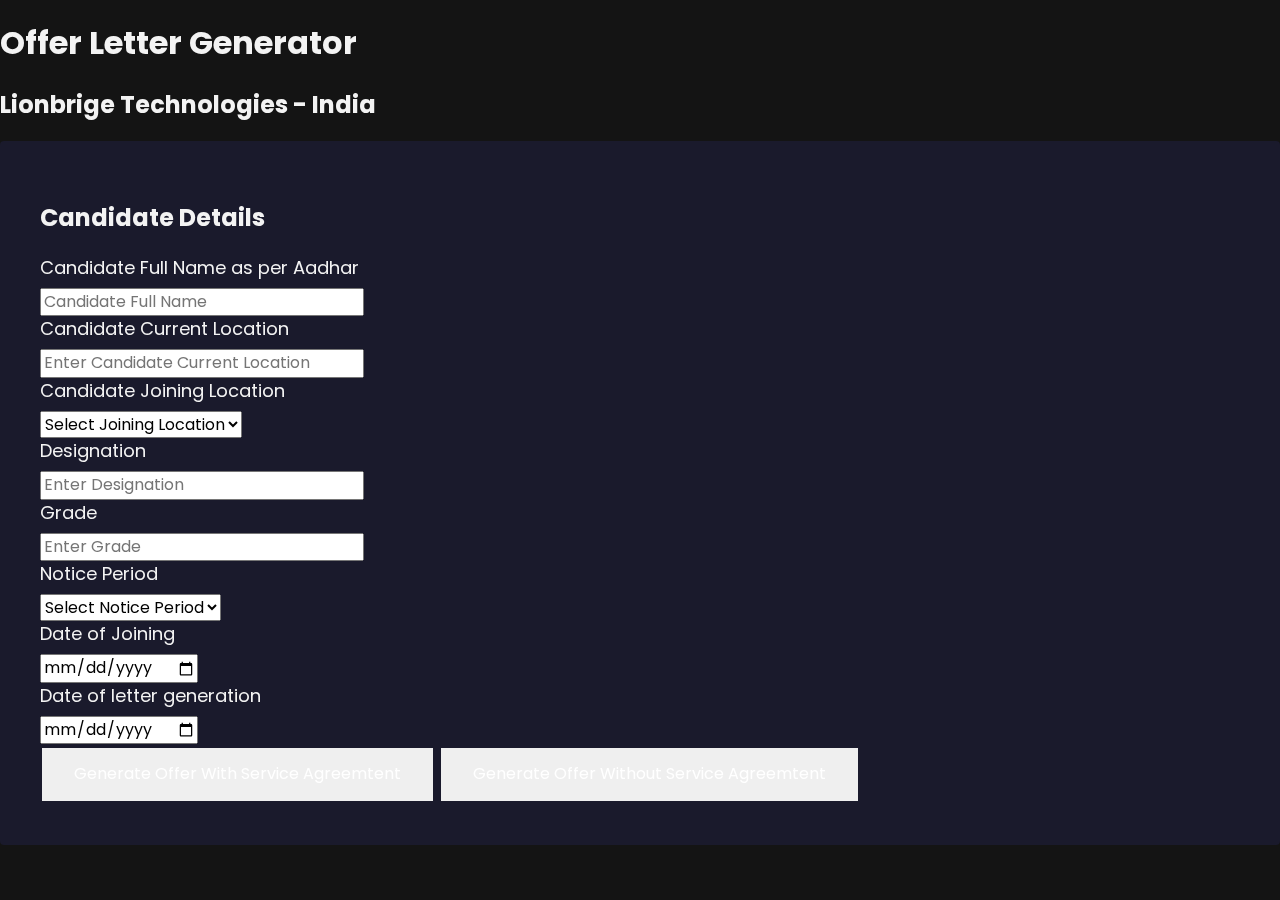
<file: Index.html>
<!DOCTYPE html>
<html lang="en">
<head>
    <meta charset="UTF-8">
    <meta http-equiv="X-UA-Compatible" content="IE=edge">
    <meta name="viewport" content="width=device-width, initial-scale=1.0">
    <title>Offer Generator</title>
    <link rel="stylesheet" href="index.css">
    <link rel="stylesheet" href="https://cdnjs.cloudflare.com/ajax/libs/font-awesome/6.1.1/css/all.min.css" integrity="sha512-KfkfwYDsLkIlwQp6LFnl8zNdLGxu9YAA1QvwINks4PhcElQSvqcyVLLD9aMhXd13uQjoXtEKNosOWaZqXgel0g==" crossorigin="anonymous" referrerpolicy="no-referrer" />
</head>
<body>
    <head>
        <h1>Offer Letter Generator</h1>
        <h2>Lionbrige Technologies - India </h2>
    </head>
    <form id="candidate-details" action="offer-letter.html" action="offer-letter-SA.html" method="GET">
         <div class="title">
             <h2>Candidate Details</h2>
         </div>
        <!-- Candidate Full Name -->
        <div class="input-group">
            <label for="fname"> Candidate Full Name as per Aadhar </label>
            <input type="text" id="fname" placeholder="Candidate Full Name" name="fname">
        </div>
        <!-- Candidate Current Location -->
        <div class="input-group">
            <label for="currentlocation"> Candidate Current Location </label>
            <input type="text" id="candidatelocation" placeholder="Enter Candidate Current Location" name="candidatelocation" required>
        </div>
        <!-- Candidate Joining Location -->
        <div class="input-group">
            <label for="joininglocation"> Candidate Joining Location </label>
            <select id="dropdown" name="joininglocation" required>
                <option disabled selected value> Select Joining Location </option>
                <option value="Chennai">Chennai</option>
                <option value="Bangalore">Bangalore</option>
                <option value="Mumbai">Mumbai</option>
                <option value="Noida">Noida</option>
            </select>
        </div>
        <!-- Designation -->
        <div class="input-group">
            <label for="designation"> Designation </label>
            <input type="text" id="designation" placeholder="Enter Designation" name="designation" required>
        </div>
        <!-- Grade -->
        <div class="input-group">
            <label for="grade"> Grade </label>
            <input type="text" id="grade" placeholder="Enter Grade" name="grade" required>
        </div>
        <!-- Notice-Period -->
        <div class="input-group">
            <label for="notice"> Notice Period </label>
            <select id="dropdown" name="notice" required>
                <option disabled selected value> Select Notice Period </option>
                <option value="60 days">60 days</option>
                <option value="90 days">90 days</option>
            </select>
        </div>
        <!-- Date-of-joining -->
        <div class="input-group">
            <label for="date"> Date of Joining</label>
            <input type="date" id="date" placeholder="Date of Joining" name="date" required>
        </div>

        <!-- Date-of-generation -->
        <div class="input-group">
            <label for="dateg"> Date of letter generation</label>
            <input type="date" id="dateg" placeholder="Date of Letter Generation" name="dateg" required>
        </div>

        <button type="submit" class="btn"> Generate Offer With Service Agreemtent </button>
        <button type="submit" class="btn"> Generate Offer Without Service Agreemtent </button>
    </form>
    
    <script src="index.js"></script>
</body>
</html>
</file>
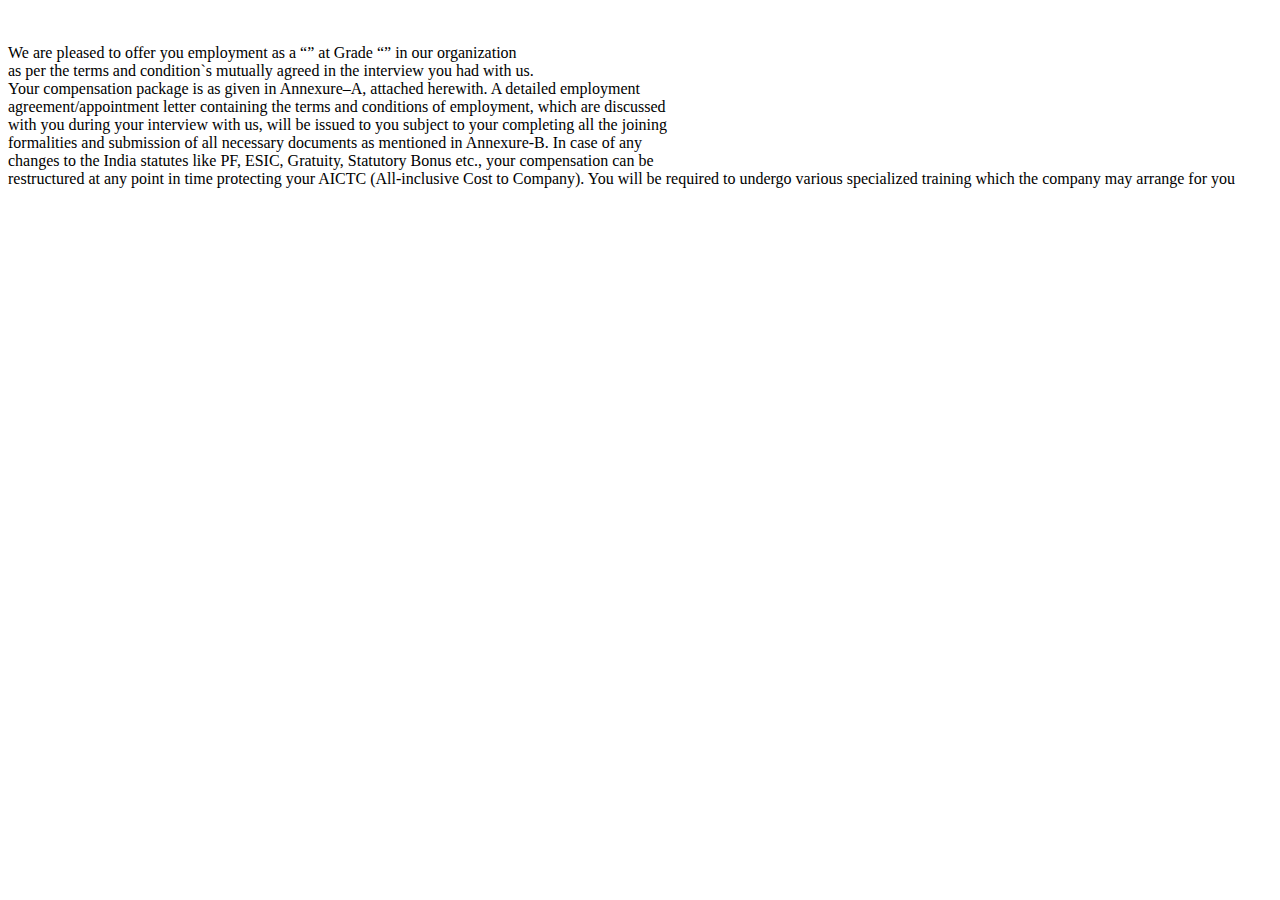
<file: offer-letter.html>
<!DOCTYPE html>
<html lang="en">
<head>
    <meta charset="UTF-8">
    <meta http-equiv="X-UA-Compatible" content="IE=edge">
    <meta name="viewport" content="width=device-width, initial-scale=1.0">
    <title>offer-letter</title>
</head>
<body>
     
    <div>
       <p1><span id="lbldateg"></span></p1>
       <br>
       <p2><span id="lblName"></span></p2>
       <br>
       <p3><span id="lblcandidatelocation"></span></p3>
    </div>

    <div>
       <p1> <span id="lblName"></span> </p1>
    </div>

    <div>
        <p1>We are pleased to offer you employment as a “<span id="lbldesignation"></span>” at Grade “<span id="lblgrade"></span>” in our organization <br>
        as per the terms and condition`s mutually agreed in the interview you had with us. </p1>
    </div>

    <div>
        <p1>
        Your compensation package is as given in Annexure–A, attached herewith.  A detailed employment <br>
        agreement/appointment letter containing the terms and conditions of employment, which are discussed <br> 
        with you during your interview with us, will be issued to you subject to your completing all the joining <br>
        formalities and submission of all necessary documents as mentioned in Annexure-B. In case of any <br>
        changes to the India statutes like PF, ESIC, Gratuity, Statutory Bonus etc., your compensation can be <br> 
        restructured at any point in time protecting your AICTC (All-inclusive Cost to Company).
        </p1>

        <p2>
         You will be required to undergo various specialized training which the company may arrange for you <br> 
        </p2>
    </div>

    <a href="Index.html"></a>
    <script src="offer-letter.js"></script>
</body>
</html>
</file>
<file: index.css>
@import url('https://fonts.googleapis.com/css?family=Poppins:200i,400&display=swap');

:root {
  --color-white: #f3f3f3;
  --color-darkblue: #1b1b32;
  --color-darkblue-alpha: rgba(27, 27, 50, 0.8);
  --color-green: #37af65;
  --color-black: #141414;
}

*,
*::before,
*::after {
  box-sizing: border-box;
}

body {
  font-family: 'Poppins', sans-serif;
  font-size: 1rem;
  font-weight: 400;
  line-height: 1.4;
  color: var(--color-white);
  margin: 0;
}

/* mobile friendly alternative to using background-attachment: fixed */
body::before {
  content: '';
  position: fixed;
  top: 0;
  left: 0;
  height: 100%;
  width: 100%;
  z-index: -1;
  background: var(--color-black);
  background-image: url(https://www.lionbridge.com/content/lionbridge/en/technology/_jcr_content/root/responsivegrid/teaser_copy.coreimg.100.979.jpeg/1647427501599/lion-bw.jpeg);
  background-size: cover;
  background-repeat: no-repeat;
  background-position: center;
}

#head {
    align-content: center;
}

title {
  font-weight: 400;
  line-height: 1.2;
}

title {
  margin-top: 0;
  margin-bottom: 0.5rem;
}

label {
  display: flex;
  align-items: center;
  font-size: 1.125rem;
  margin-bottom: 0.5rem;
}

input,
button,
select,
textarea {
  margin: 0;
  font-family: inherit;
  font-size: inherit;
  line-height: inherit;
}

button {
  border: none;
}

.container {
  width: 100%;
  margin: 3.125rem auto 0 auto;
}

@media (min-width: 576px) {
  .container {
    max-width: 540px;
  }
}

@media (min-width: 768px) {
  .container {
    max-width: 720px;
  }
}

.header {
  padding: 0 0.625rem;
  margin-bottom: 1.875rem;
}

.description {
  font-style: italic;
  font-weight: 200;
  text-shadow: 1px 1px 1px rgba(0, 0, 0, 0.4);
}

.clue {
  margin-left: 0.25rem;
  font-size: 0.9rem;
  color: #e4e4e4;
}

.text-center {
  text-align: center;
}

/* form */

form {
  background: var(--color-darkblue-alpha);
  padding: 2.5rem 0.625rem;
  border-radius: 0.25rem;
}

@media (min-width: 480px) {
  form {
    padding: 2.5rem;
  }
}

.form-group {
  margin: 0 auto 1.25rem auto;
  padding: 0.25rem;
}

.form-control {
  display: block;
  width: 100%;
  height: 2.375rem;
  padding: 0.375rem 0.75rem;
  color: #495057;
  background-color: #fff;
  background-clip: padding-box;
  border: 1px solid #ced4da;
  border-radius: 0.25rem;
  transition: border-color 0.15s ease-in-out, box-shadow 0.15s ease-in-out;
}

.form-control:focus {
  border-color: #80bdff;
  outline: 0;
  box-shadow: 0 0 0 0.2rem rgba(0, 123, 255, 0.25);
}

.input-radio,
.input-checkbox {
  display: inline-block;
  margin-right: 0.625rem;
  min-height: 1.25rem;
  min-width: 1.25rem;
}

.input-textarea {
  min-height: 120px;
  width: 100%;
  padding: 0.625rem;
  resize: vertical;
}

.submit-button {
  display: block;
  width: 100%;
  padding: 0.75rem;
  background: var(--color-green);
  color: inherit;
  border-radius: 2px;
  cursor: pointer;
}

button {
  border: none;
  color: white;
  padding: 15px 32px;
  text-align: center;
  text-decoration: none;
  display: inline-block;
  font-size: 16px;
  margin: 4px 2px;
  cursor: pointer;
}

.button1 {background-color: #4CAF50;} /* Green */
.button2 {background-color: #008CBA;} /* Blue */
</file>
